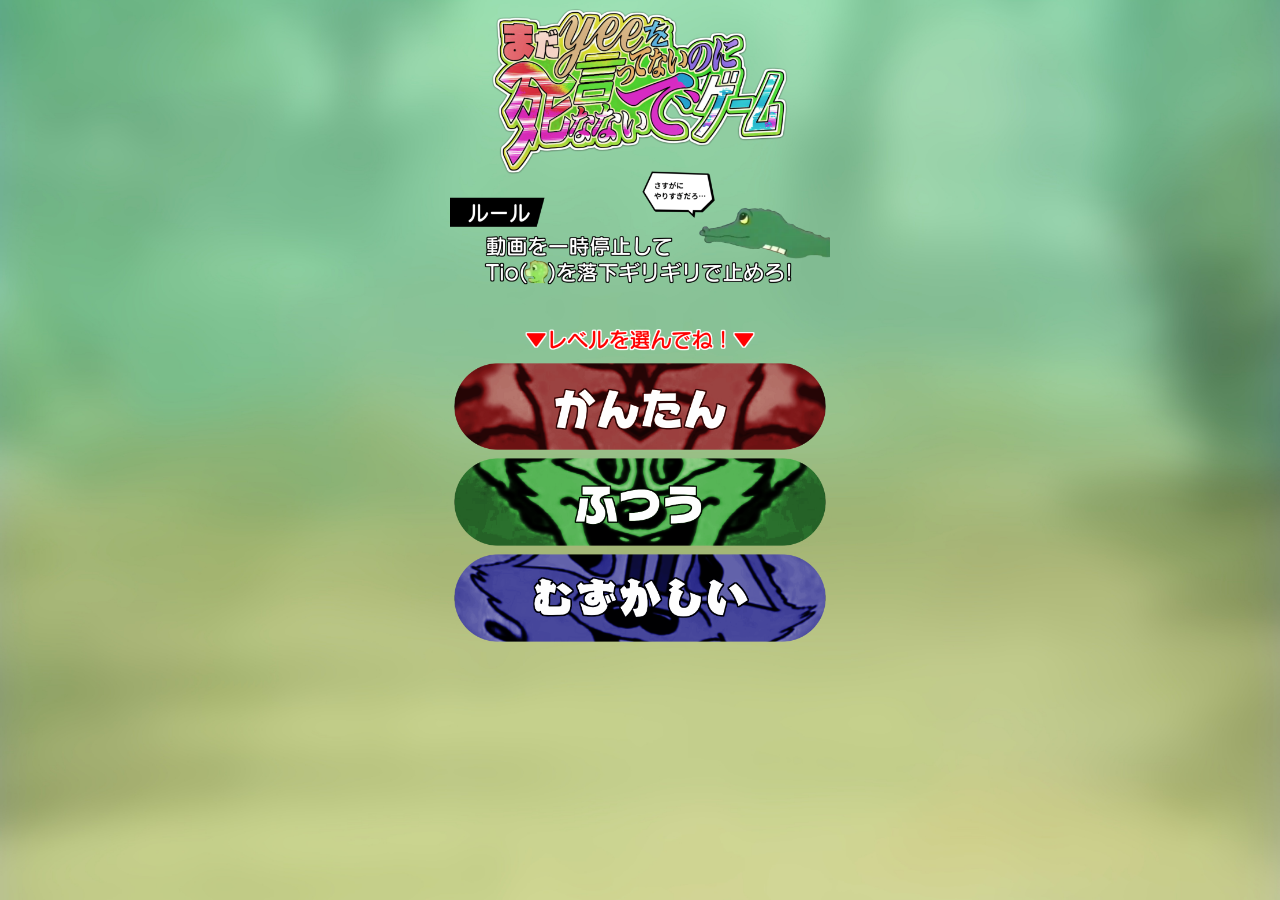
<file: stop-dinosaur/index.html>
<!DOCTYPE html PUBLIC "-//W3C//DTD XHTML 1.0 Transitional//EN" "http://www.w3.org/TR/xhtml1/DTD/xhtml1-transitional.dtd">
<html xmlns="http://www.w3.org/1999/xhtml">
<html lang="ja">

<head>
<meta charset="utf-8">
<meta name="viewport" content="width=device-width, initial-scale=1.0, maximum-scale=1.0, user-scalable=no">
<meta name="description" content="">
<title>まだyeeを言ってないのに死なないでゲーム</title>
<link rel="stylesheet" href="main.css">
<link rel="icon" href="images/favicon.ico"><!-- favicon.ico -->
<!-- フォントの設定 -->
<link rel="preconnect" href="https://fonts.googleapis.com">
<link rel="preconnect" href="https://fonts.gstatic.com" crossorigin>
<link href="https://fonts.googleapis.com/css2?family=Noto+Sans+JP:wght@400&display=swap" rel="stylesheet">
<!-- OGPの設定 -->
<meta property="og:type" content="article" />
<meta property="og:title" content="まだyeeを言ってないのに死なないでゲーム" />
<meta property="og:description" content="生還を目指そう！" />
<meta property="og:url" content="https://alpha-gun.github.io/stop-dinosaur/" />
<meta property="og:site_name" content="まだyeeを言ってないのに死なないでゲーム" />
<meta property="og:image" content="https://alpha-gun.github.io/stop-dinosaur/x.png" />
<!-- Twitterカードの設定 -->
<meta name="twitter:card" content="summary_large_image" />
<meta name="twitter:title" content="まだyeeを言ってないのに死なないでゲーム" />
<meta name="twitter:description" content="生還を目指そう！" />
<meta name="twitter:site" content="@alpha_gun" />
</head>

<body>
	<div class="level_btn"><img src="1.png">
	<div class="level_btn"><a href="2"><img src="2.png"></a></div>
	<div class="level_btn"><a href="3"><img src="3.png"></a></div>
	<div class="level_btn"><a href="4"><img src="4.png"></a></div>
</body>
</html>
</file>
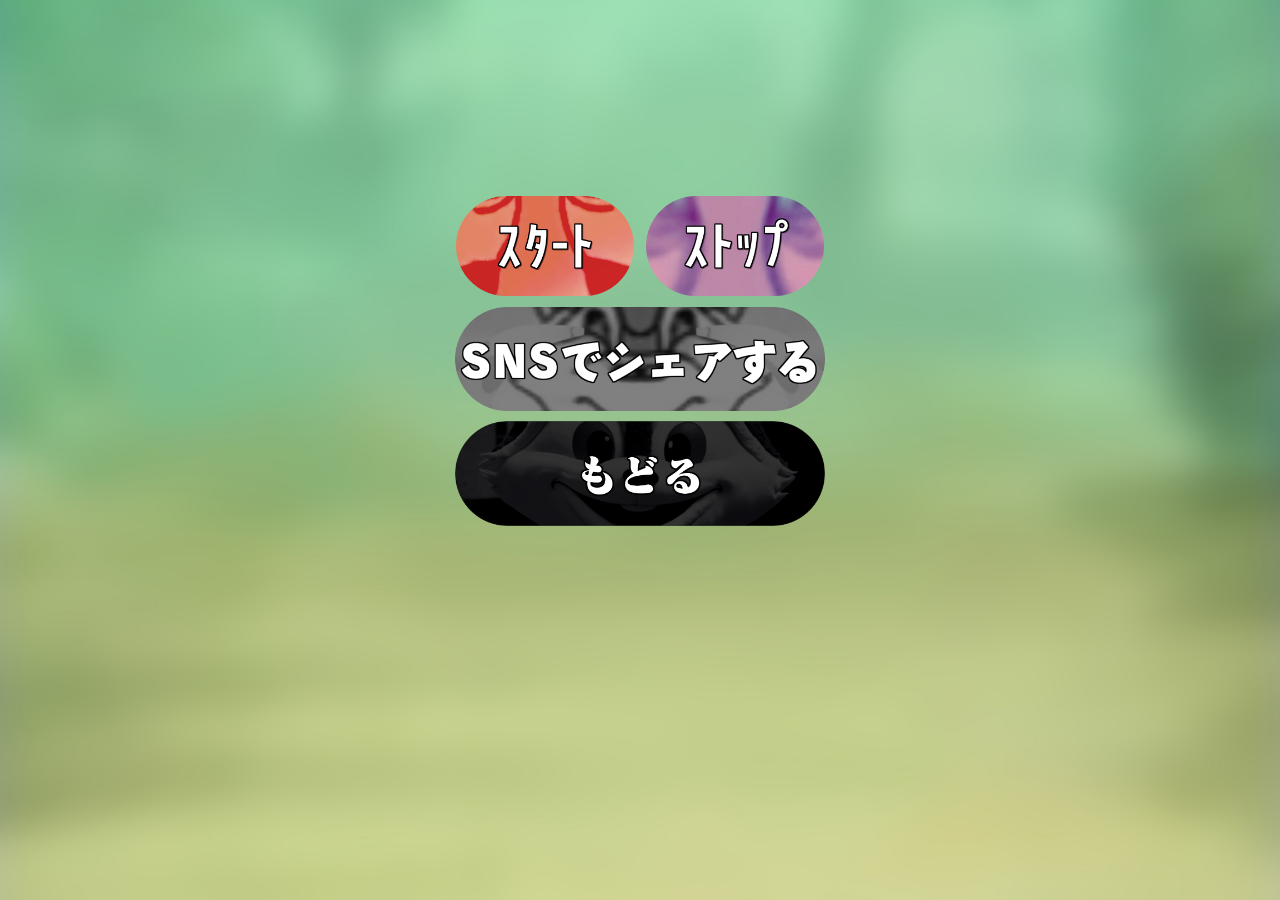
<file: stop-dinosaur/2/index.html>
<!DOCTYPE html PUBLIC "-//W3C//DTD XHTML 1.0 Transitional//EN" "http://www.w3.org/TR/xhtml1/DTD/xhtml1-transitional.dtd">
<html xmlns="http://www.w3.org/1999/xhtml">
<html lang="ja">

<head>
<meta charset="utf-8">
<meta name="viewport" content="width=device-width, initial-scale=1.0, maximum-scale=1.0, user-scalable=no">
<meta name="description" content="">
<title>まだyeeを言ってないのに死なないでゲーム</title>
<link rel="stylesheet" href="../main.css">
<link rel="icon" href="images/favicon.ico"><!-- favicon.ico -->
<!-- フォントの設定 -->
<link rel="preconnect" href="https://fonts.googleapis.com">
<link rel="preconnect" href="https://fonts.gstatic.com" crossorigin>
<link href="https://fonts.googleapis.com/css2?family=Noto+Sans+JP:wght@400&display=swap" rel="stylesheet">
<!-- OGPの設定 -->
<meta property="og:type" content="article" />
<meta property="og:title" content="まだyeeを言ってないのに死なないでゲーム" />
<meta property="og:description" content="生還を目指そう！" />
<meta property="og:url" content="https://alpha-gun.github.io/stop-dinosaur/" />
<meta property="og:site_name" content="まだyeeを言ってないのに死なないでゲーム" />
<meta property="og:image" content="https://alpha-gun.github.io/stop-dinosaur/x.png" />
<!-- Twitterカードの設定 -->
<meta name="twitter:card" content="summary_large_image" />
<meta name="twitter:title" content="まだyeeを言ってないのに死なないでゲーム" />
<meta name="twitter:description" content="生還を目指そう！" />
<meta name="twitter:site" content="@alpha_gun" />
</head>


<link rel="stylesheet" href="../main.css">

<html>
<head>
	
</head>
<body>
	<div class="loading">
		<img class="loading__logo" src="../roading.png">
	</div>

	<video class="sample_video" src="2.mp4" playsinline></video>
	<table>
	<tl>
	<td>
	<div class="sample_play_btn"></div>
	</td>
	<td>
	<div class="sample_pause_btn"></div>
	</td>
	</tl>
	</table>
	<div class="level_btn"><a href="https://x.com/intent/post?text=スコア【&#x2588;&#x2588;&#x2588;cm】で終了%0A%23まだyeeを言ってないのに死なないでゲーム%20%0Aサクッと遊んで、生還を目指そう！挑戦者求む&#x1f996;&url=https%3A%2F%2Falpha-gun.github.io%2Fstop-dinosaur%2F" target="_blank"><img src="../share.png"></a></div>
	<div class="level_btn"><a href="../"><img src="../back.png"></a></div>
</body>
</html>

<script src="https://ajax.googleapis.com/ajax/libs/jquery/2.0.0/jquery.min.js"></script>
<script src="../script.js"></script>
</file>
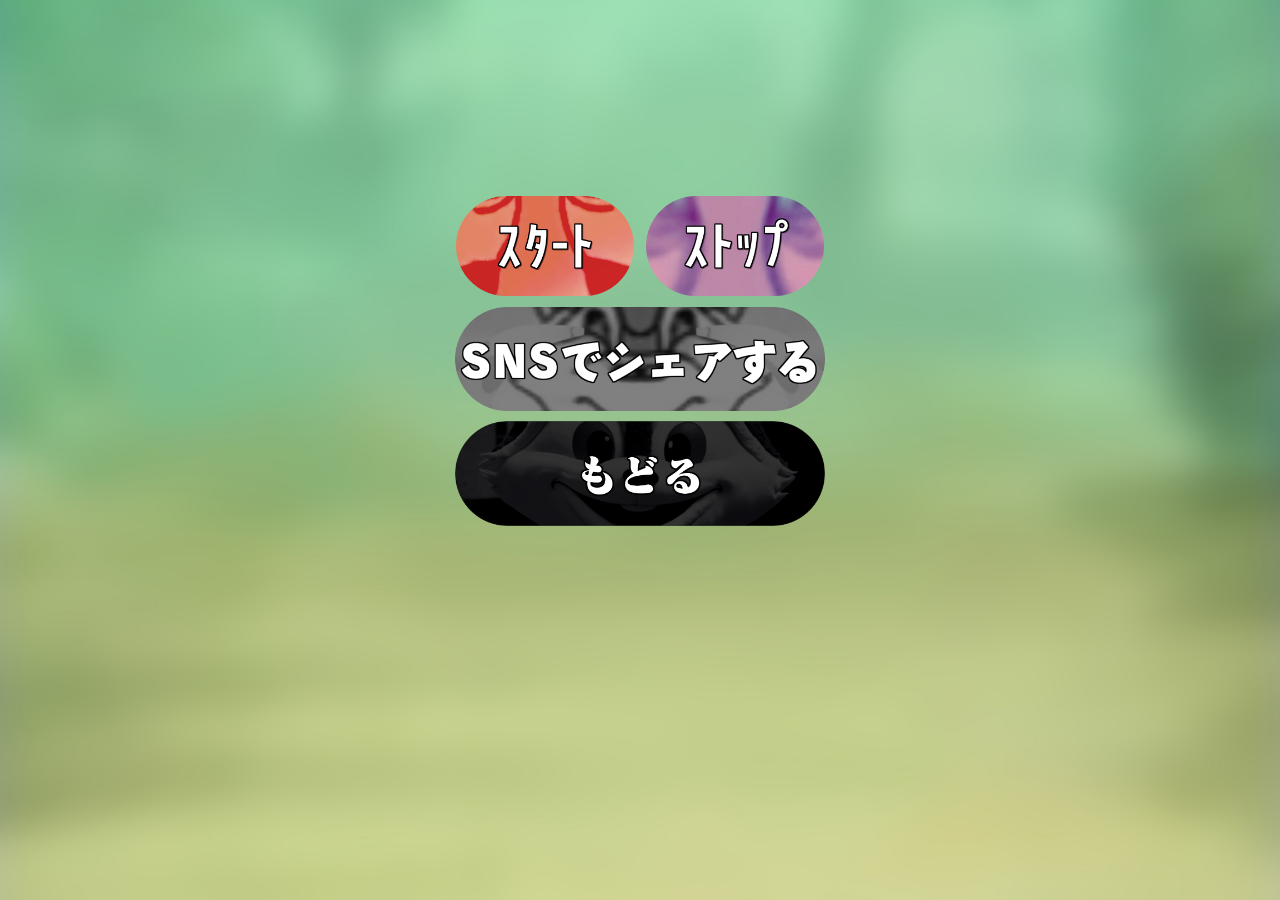
<file: stop-dinosaur/3/index.html>
<!DOCTYPE html PUBLIC "-//W3C//DTD XHTML 1.0 Transitional//EN" "http://www.w3.org/TR/xhtml1/DTD/xhtml1-transitional.dtd">
<html xmlns="http://www.w3.org/1999/xhtml">
<html lang="ja">

<head>
<meta charset="utf-8">
<meta name="viewport" content="width=device-width, initial-scale=1.0, maximum-scale=1.0, user-scalable=no">
<meta name="description" content="">
<title>まだyeeを言ってないのに死なないでゲーム</title>
<link rel="stylesheet" href="../main.css">
<link rel="icon" href="images/favicon.ico"><!-- favicon.ico -->
<!-- フォントの設定 -->
<link rel="preconnect" href="https://fonts.googleapis.com">
<link rel="preconnect" href="https://fonts.gstatic.com" crossorigin>
<link href="https://fonts.googleapis.com/css2?family=Noto+Sans+JP:wght@400&display=swap" rel="stylesheet">
<!-- OGPの設定 -->
<meta property="og:type" content="article" />
<meta property="og:title" content="まだyeeを言ってないのに死なないでゲーム" />
<meta property="og:description" content="生還を目指そう！" />
<meta property="og:url" content="https://alpha-gun.github.io/stop-dinosaur/" />
<meta property="og:site_name" content="まだyeeを言ってないのに死なないでゲーム" />
<meta property="og:image" content="https://alpha-gun.github.io/stop-dinosaur/x.png" />
<!-- Twitterカードの設定 -->
<meta name="twitter:card" content="summary_large_image" />
<meta name="twitter:title" content="まだyeeを言ってないのに死なないでゲーム" />
<meta name="twitter:description" content="生還を目指そう！" />
<meta name="twitter:site" content="@alpha_gun" />
</head>


<link rel="stylesheet" href="../main.css">

<html>
<head>
	
</head>
<body>
	<div class="loading">
		<img class="loading__logo" src="../roading.png">
	</div>

	<video class="sample_video" src="3.mp4" playsinline></video>
	<table>
	<tl>
	<td>
	<div class="sample_play_btn"></div>
	</td>
	<td>
	<div class="sample_pause_btn"></div>
	</td>
	</tl>
	</table>
	<div class="level_btn"><a href="https://x.com/intent/post?text=スコア【&#x2588;&#x2588;&#x2588;cm】で終了%0A%23まだyeeを言ってないのに死なないでゲーム%20%0Aサクッと遊んで、生還を目指そう！挑戦者求む&#x1f996;&url=https%3A%2F%2Falpha-gun.github.io%2Fstop-dinosaur%2F" target="_blank"><img src="../share.png"></a></div>
	<div class="level_btn"><a href="../"><img src="../back.png"></a></div>
</body>
</html>

<script src="https://ajax.googleapis.com/ajax/libs/jquery/2.0.0/jquery.min.js"></script>
<script src="../script.js"></script>
</file>
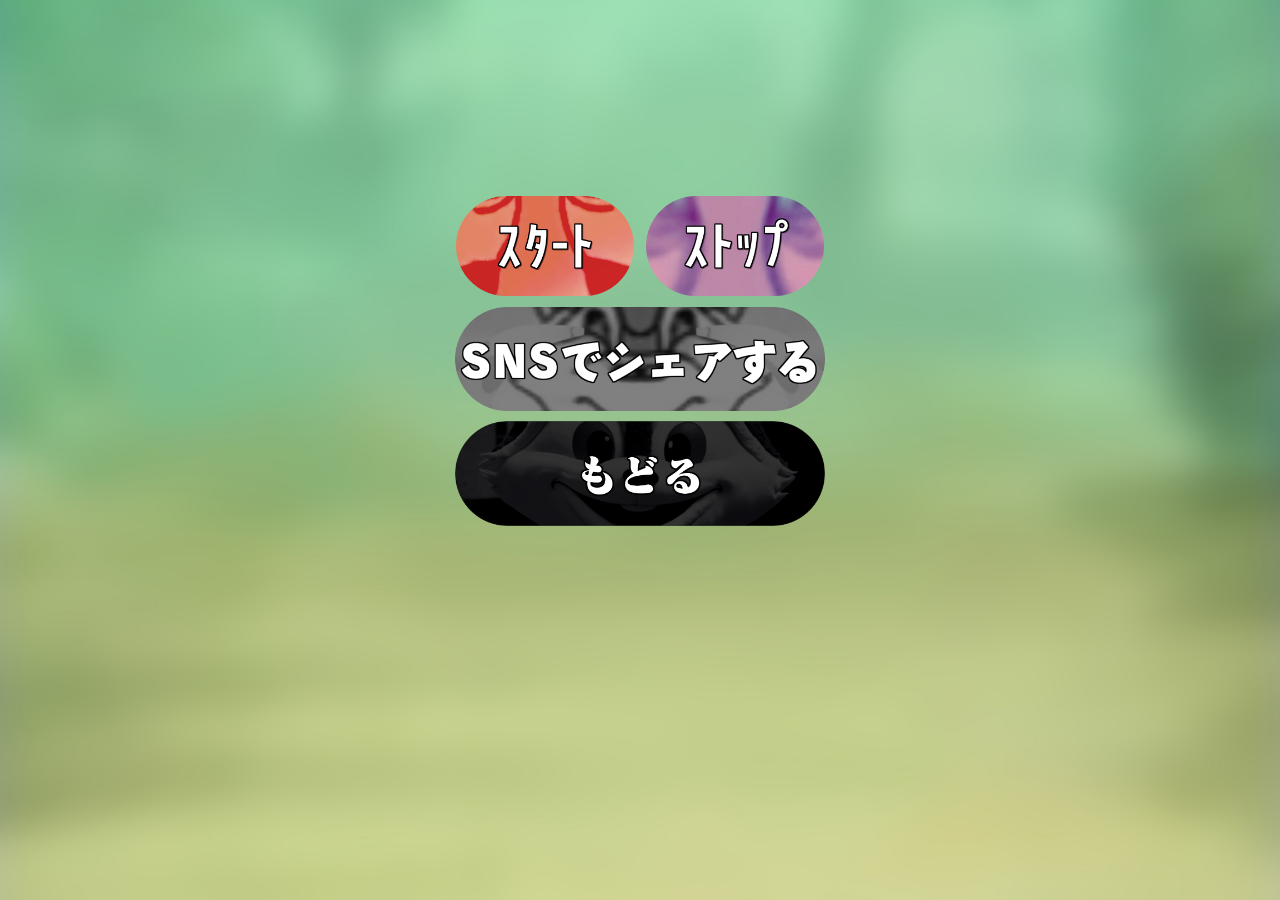
<file: stop-dinosaur/4/index.html>
<!DOCTYPE html PUBLIC "-//W3C//DTD XHTML 1.0 Transitional//EN" "http://www.w3.org/TR/xhtml1/DTD/xhtml1-transitional.dtd">
<html xmlns="http://www.w3.org/1999/xhtml">
<html lang="ja">

<head>
<meta charset="utf-8">
<meta name="viewport" content="width=device-width, initial-scale=1.0, maximum-scale=1.0, user-scalable=no">
<meta name="description" content="">
<title>まだyeeを言ってないのに死なないでゲーム</title>
<link rel="stylesheet" href="../main.css">
<link rel="icon" href="images/favicon.ico"><!-- favicon.ico -->
<!-- フォントの設定 -->
<link rel="preconnect" href="https://fonts.googleapis.com">
<link rel="preconnect" href="https://fonts.gstatic.com" crossorigin>
<link href="https://fonts.googleapis.com/css2?family=Noto+Sans+JP:wght@400&display=swap" rel="stylesheet">
<!-- OGPの設定 -->
<meta property="og:type" content="article" />
<meta property="og:title" content="まだyeeを言ってないのに死なないでゲーム" />
<meta property="og:description" content="生還を目指そう！" />
<meta property="og:url" content="https://alpha-gun.github.io/stop-dinosaur/" />
<meta property="og:site_name" content="まだyeeを言ってないのに死なないでゲーム" />
<meta property="og:image" content="https://alpha-gun.github.io/stop-dinosaur/x.png" />
<!-- Twitterカードの設定 -->
<meta name="twitter:card" content="summary_large_image" />
<meta name="twitter:title" content="まだyeeを言ってないのに死なないでゲーム" />
<meta name="twitter:description" content="生還を目指そう！" />
<meta name="twitter:site" content="@alpha_gun" />
</head>


<link rel="stylesheet" href="../main.css">

<html>
<head>
	
</head>
<body>
	<div class="loading">
		<img class="loading__logo" src="../roading.png">
	</div>

	<video class="sample_video" src="4.mp4" playsinline></video>
	<table>
	<tl>
	<td>
	<div class="sample_play_btn"></div>
	</td>
	<td>
	<div class="sample_pause_btn"></div>
	</td>
	</tl>
	</table>
	<div class="level_btn"><a href="https://x.com/intent/post?text=スコア【&#x2588;&#x2588;&#x2588;cm】で終了%0A%23まだyeeを言ってないのに死なないでゲーム%20%0Aサクッと遊んで、生還を目指そう！挑戦者求む&#x1f996;&url=https%3A%2F%2Falpha-gun.github.io%2Fstop-dinosaur%2F" target="_blank"><img src="../share.png"></a></div>
	<div class="level_btn"><a href="../"><img src="../back.png"></a></div>
</body>
</html>

<script src="https://ajax.googleapis.com/ajax/libs/jquery/2.0.0/jquery.min.js"></script>
<script src="../script.js"></script>
</file>
<file: stop-dinosaur/main.css>
@charset "utf-8";

html, css {
	touch-action: none;
}
html {
	color: #D4332D;
	background-image: url('back.jpg');
	background-attachment: fixed;
	background-size: cover;
	background-position: center;
}
body {
	margin:0;
	padding:0;
}
video {
	margin: 0 calc(50% - 50vw);
	width: 100vw;
}
table {
	width: 100vw;
	border-spacing: 0px;
}
.level_btn img {
	margin: 0 calc(50% - 50vw);
	width: 100vw;
}
.sample_play_btn {
	background-image: url(start.png);
	width: calc(50vw - 2px);
	height: calc(29.3vw - 2px);
	background-size: cover;
	background-repeat: no-repeat;
	margin: 0;
}
.sample_play_btn:active{
	background-image: url(start2.png);
}
.sample_pause_btn {
	background-image: url(stop.png);
	width: calc(50vw - 2px);
	height: calc(29.3vw - 2px);
	background-size: cover;
	background-repeat: no-repeat;
	margin: 0;
}
.sample_pause_btn:active{
	background-image: url(stop2.png);
}

@media (min-aspect-ratio: 1/1) {
	html {
		color: #D4332D;
		background-image: url('back.jpg');
		background-attachment: fixed;
		background-size: cover;
		background-position: center;
	}
	body {
		margin: 0;
		padding:0;
		text-align: center;
	}
	video {
		margin: 0 calc(50% - 50vw);
		width: 380px;
	}
	table {
		width: 380px;
		border-spacing: 0px;
		margin: auto;
	}
	.level_btn img {
		margin: 0 calc(50% - 50vw);
		width: 380px;
	}
	.sample_play_btn {
		background-image: url(start.png);
		/* width: calc(50vw - 2px); */
		width: 188px;
		height: 110px;
		background-size: cover;
		background-repeat: no-repeat;
		margin: 0;
	}
	.sample_play_btn:active{
		background-image: url(start2.png);
	}
	.sample_pause_btn {
		background-image: url(stop.png);
		/* width: calc(50vw - 2px); */
		width: 188px;
		height: 110px;
		background-size: cover;
		background-repeat: no-repeat;
		margin: 0;
	}
	.sample_pause_btn:active{
		background-image: url(stop2.png);
	}
}

/* ========== ���[�f�B���O�A�j���[�V���� ========== */
.loading {
  position: fixed;
  top: 0;
  left: 0;
  width: 100vw;
  height: 100vh;
  z-index: 10;
  background-color: rgb(0 0 0 / 0.6);
  display: flex;
  align-items: center;
  justify-content: center;
  animation: fadeOut 1.5s 1s forwards;
}

@keyframes fadeOut {
  0% {
    opacity: 1;
  }

  100% {
    opacity: 0;
    visibility: hidden;
  }
}

.loading__logo {
  opacity: 1;
  /* animation: logo_fade 2s 0.5s forwards; */
  width: 350px;
}

@keyframes logo_fade {
  0% {
    opacity: 0;
    transform: translateY(0px);
  }

  60% {
    opacity: 1;
    transform: translateY(0);
  }

  100% {
    opacity: 0;
  }
}
</file>
